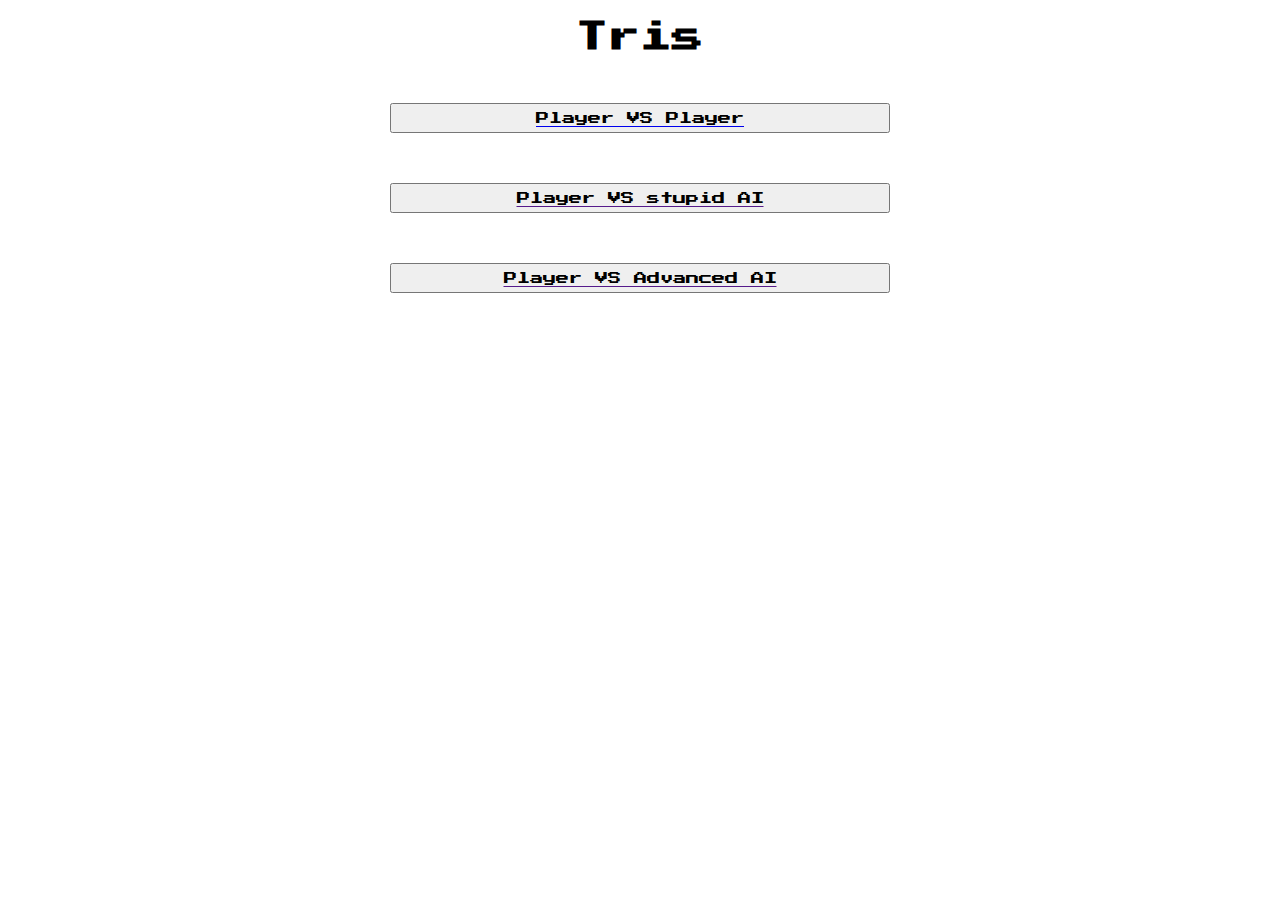
<file: tris/index.html>
<!DOCTYPE html>
<html lang="en">
<head>
    <meta charset="UTF-8">
    <meta http-equiv="X-UA-Compatible" content="IE=edge">
    <meta name="viewport" content="width=device-width, initial-scale=1.0">
    <link rel="stylesheet" type="text/css" href="static/css/style.css">
    <title>Tris</title>
</head>
<body>
    <div id="intro">
        <h1>Tris</h1>
    <div class="mode">
        <a href="pVSp.html">
           <button>Player VS Player</button>
        </a>
        <a href="">
            <button>Player VS stupid AI</button>
        </a>
        <a href="">
            <button>Player VS Advanced AI</button>
        </a>
     </div>
    </div>
</body>
</html>
</file>
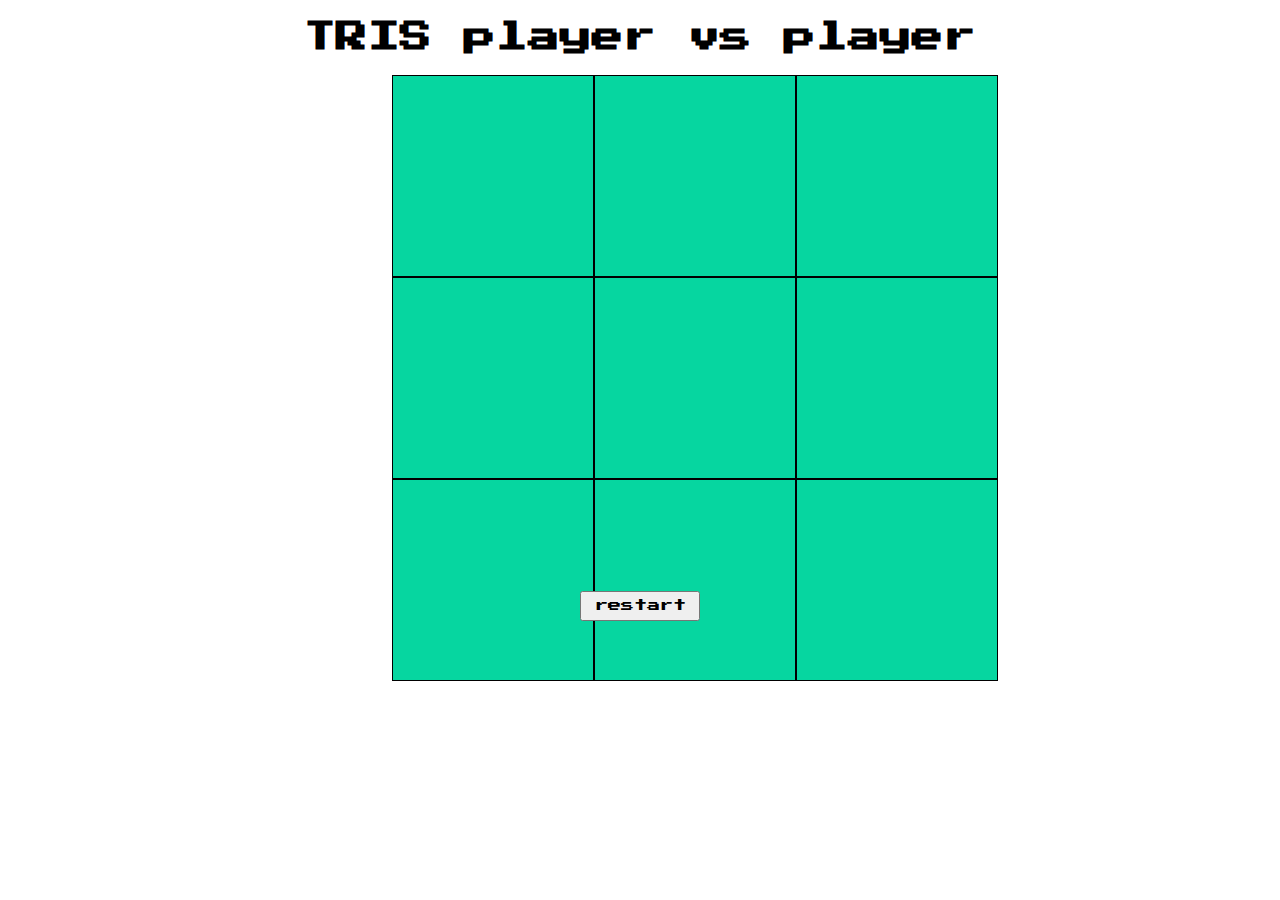
<file: tris/pVSp.html>
<!DOCTYPE html>
<html>
<head>
   <meta charset="utf-8">
   <meta name="viewport" content="width=device-width, initial-scale=1">
   <link rel="stylesheet" type="text/css" href="static/css/style.css">
   <title>pVSp</title>
</head>
<body>

   <h1>TRIS player vs player</h1>

   <div class="trisGrid">
      <div class="row">
         <div class="col">
            <a href="#" class="gridBtn" data-row="0" data-column="0"></a>
         </div>
         <div class="col">
            <a href="#" class="gridBtn" data-row="1" data-column="0"></a>
         </div>
         <div class="col">
            <a href="#" class="gridBtn" data-row="2" data-column="0"></a>
         </div>
      </div>
      <div class="row">
         <div class="col">
            <a href="#" class="gridBtn" data-row="0" data-column="1"></a>
         </div>
         <div class="col">
            <a href="#" class="gridBtn" data-row="1" data-column="1"></a>
         </div>
         <div class="col">
            <a href="#" class="gridBtn" data-row="2" data-column="1"></a>
         </div>
      </div>
      <div class="row">
         <div class="col">
            <a href="#" class="gridBtn" data-row="0" data-column="2"></a>
         </div>
         <div class="col">
            <a href="#" class="gridBtn" data-row="1" data-column="2"></a>
         </div>
         <div class="col">
            <a href="#" class="gridBtn" data-row="2" data-column="2"></a>
         </div>
      </div>
   </div>

   <div class="victory hidden">
      <h2></h2>
   </div>

   <div class="restart">
      <a href="#">
         <button>restart</button>
      </a>
   </div>

   <script type="text/javascript" src="static/js/app.js"></script>

</body>
</html>
</file>
<file: tris/static/css/style.css>
@import url('https://fonts.googleapis.com/css2?family=Press+Start+2P&display=swap');

* {
  font-family: 'Press Start 2P', cursive;
}

.player1,
.player2 {
  position: relative;
}

.player1:before {
  content: "";
  height: 4px;
  width: 100%;
  position: absolute;
  left: 50%;
  top: 50%;
  background-color: black;
  transform: translate(-50%, -50%) rotate(45deg);
}

.player1:after {
  content: "";
  height: 4px;
  width: 100%;
  position: absolute;
  left: 50%;
  top: 50%;
  background-color: black;
  transform: translate(-50%, -50%) rotate(-45deg);
}

.player2:before {
  content: "";
  height: 70%;
  width: 70%;
  position: absolute;
  left: 50%;
  top: 50%;
  border: 4px solid black;
  border-radius: 50%;
  transform: translate(-50%, -50%);
}

.row {
  display: flex;
}

.col {
  background: #06d6a0;
  border: 1px solid black;
}

.gridBtn {
  display: block;
  width: 200px;
  height: 200px;
}

.trisGrid {
  position: absolute;
  margin: 0;
  margin-left: 30%;
}

h1 {
  text-align: center;
}

.victory {
  margin: 0;
  background-color: rgba(242, 0, 255, 0.6);
  position: absolute;
  text-align: center;
  margin-left: 30%;
  width: 605px;
  height: 605px;
}

h2 {
  display: inline-block;
  margin-top: 48.5%;
  color: white;
  text-decoration: underline;
}

.restart {
  position: relative;
  margin-top: 42.5%;
  text-align: center;
}

button {
  width: 120px;
  height: 30px;
}

.hidden {
  display: none;
}

.mode button{
  display: flex;
  justify-content: center;
  align-items: center;
  margin-right: auto;
  margin-left: auto;
  width: 500px;
}

.mode button{
  margin-top: 50px;
}
</file>
